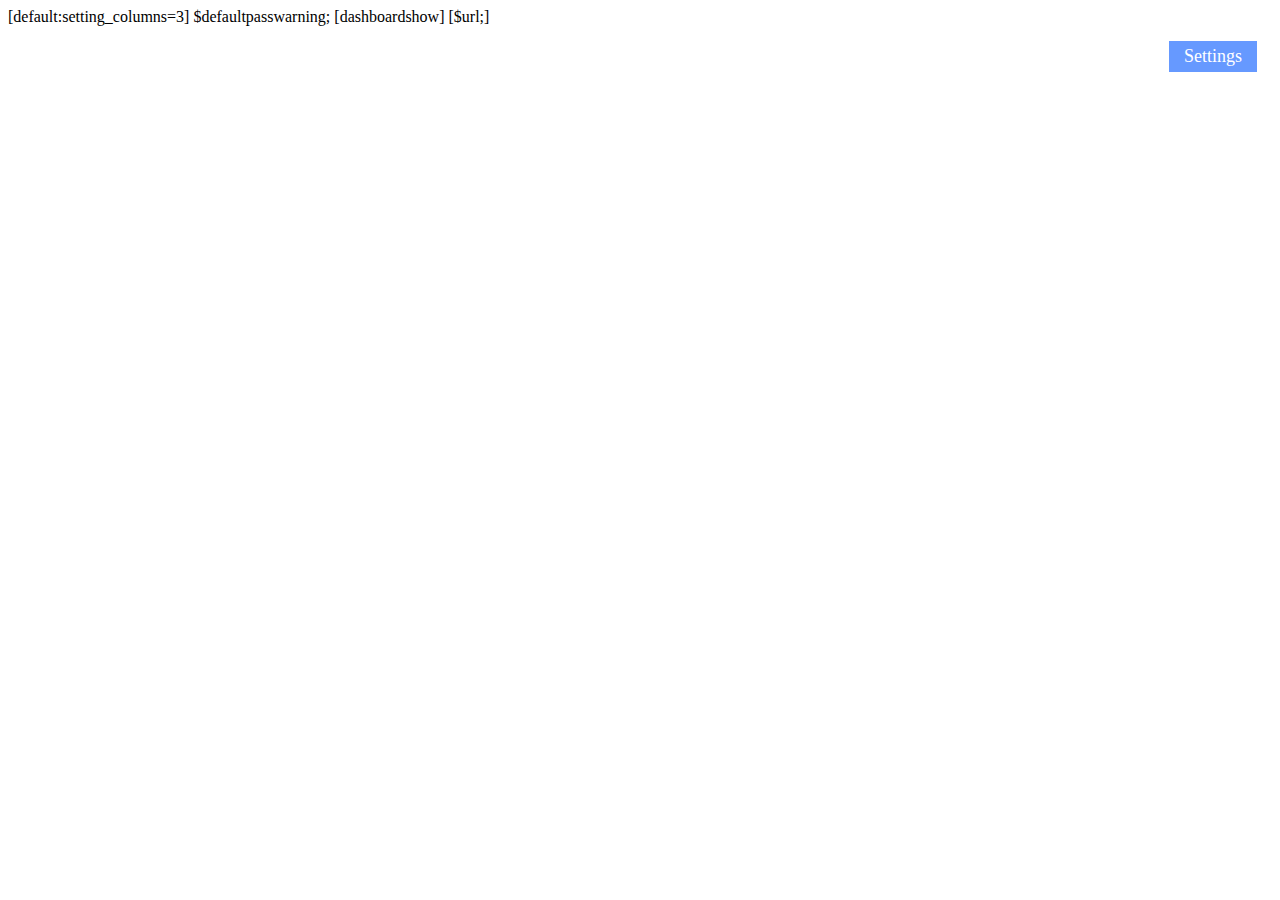
<file: Release/deviceonline/index.htm>
<!DOCTYPE html>
[default:setting_columns=3]
<html>
<head>
<link href="style.css" rel="stylesheet" type="text/css">
<script language='javascript'>
function startdash(){
 setInterval(updatedash,5000);
 updatedash();
}
function updatedash(){
 var xhttp = new XMLHttpRequest();
 xhttp.onreadystatechange = function() {
    if (this.readyState == 4 && this.status == 200) {
	if(document.getElementById('dash').innerHTML!=xhttp.responseText){
         document.getElementById("dash").innerHTML = xhttp.responseText;
	}
    }
 };
 xhttp.open("GET", "dashboard.htm?time="+(new Date()).getTime(), true);
 xhttp.send();
}
</script>
</head>
<body onload='javascript:startdash();'>
$defaultpasswarning;
<div id='dash' style='column-count: $setting_columns;;column-rule: 1px solid lightblue;display: inline-flex;'>Loading...</div>
[$url;]<br/>
<div><a class='button' style='float:right;' href='settings.htm'>Settings</a></div>
</body>
</html>
</file>
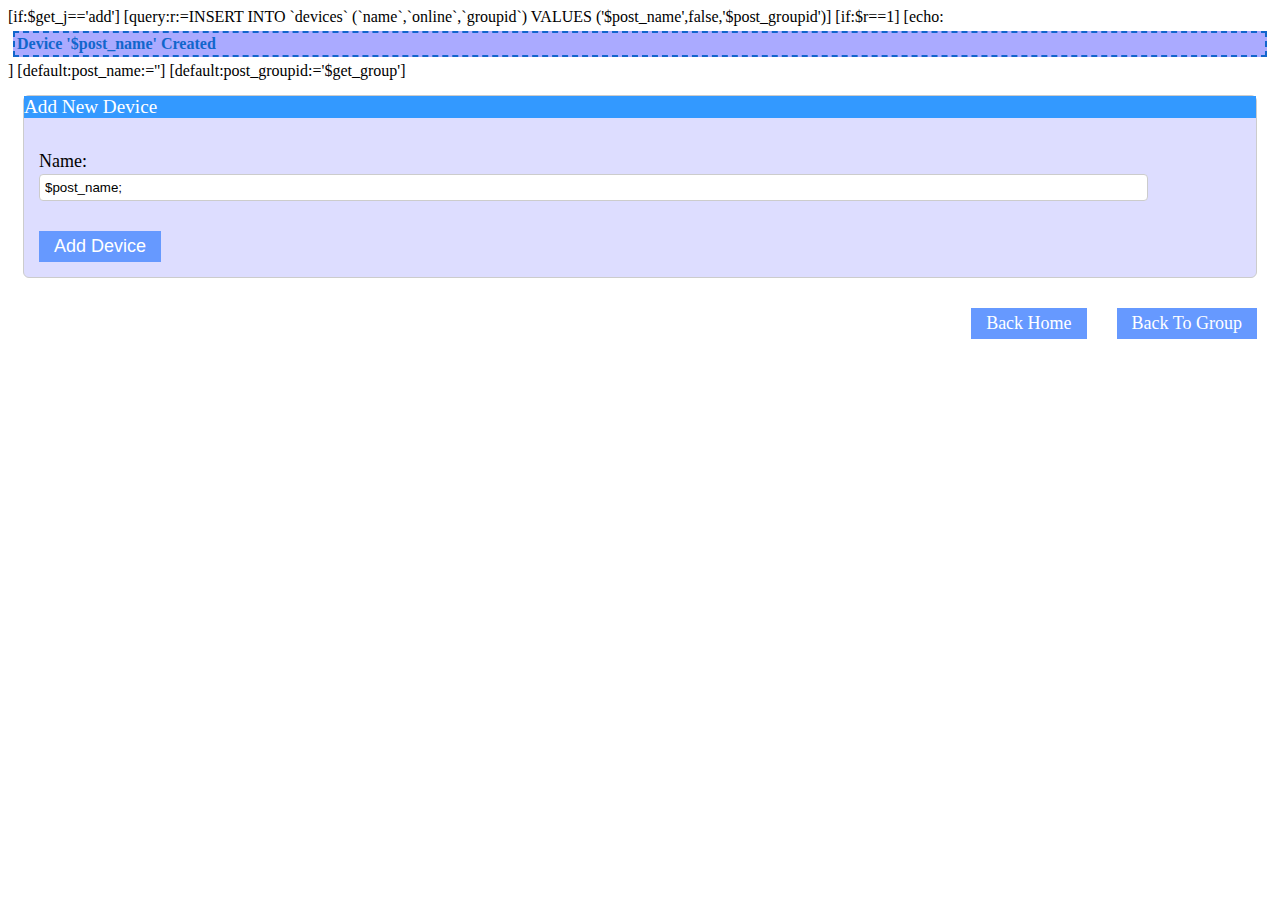
<file: Release/deviceonline/deviceadd.htm>
[if:$get_j=='add']
[query:r:=INSERT INTO `devices` (`name`,`online`,`groupid`) VALUES ('$post_name',false,'$post_groupid')]
[if:$r==1]
[echo:<div class='notice'>Device '$post_name' Created</div>]
[default:post_name:='']
[default:post_groupid:='$get_group']
<html>
<head>
<link href="style.css" rel="stylesheet" type="text/css">
</head>
<body>
<form method='post' action='?j=add&group=$get_group;'>
<h1>Add New Device</h1><br/>
<label>Name:</label><br/><input type='text' name='name' value='$post_name;' /><br/>
<input type='hidden' name='groupid' value='$post_groupid;' />
<input type='submit' value='Add Device' />
</form>
<a class='button' style='float:right;' href='groupupdate.htm?id=$post_groupid;'>Back To Group</a>
<a class='button' style='float:right;' href='index.htm'>Back Home</a>
</body>
</html>
</file>
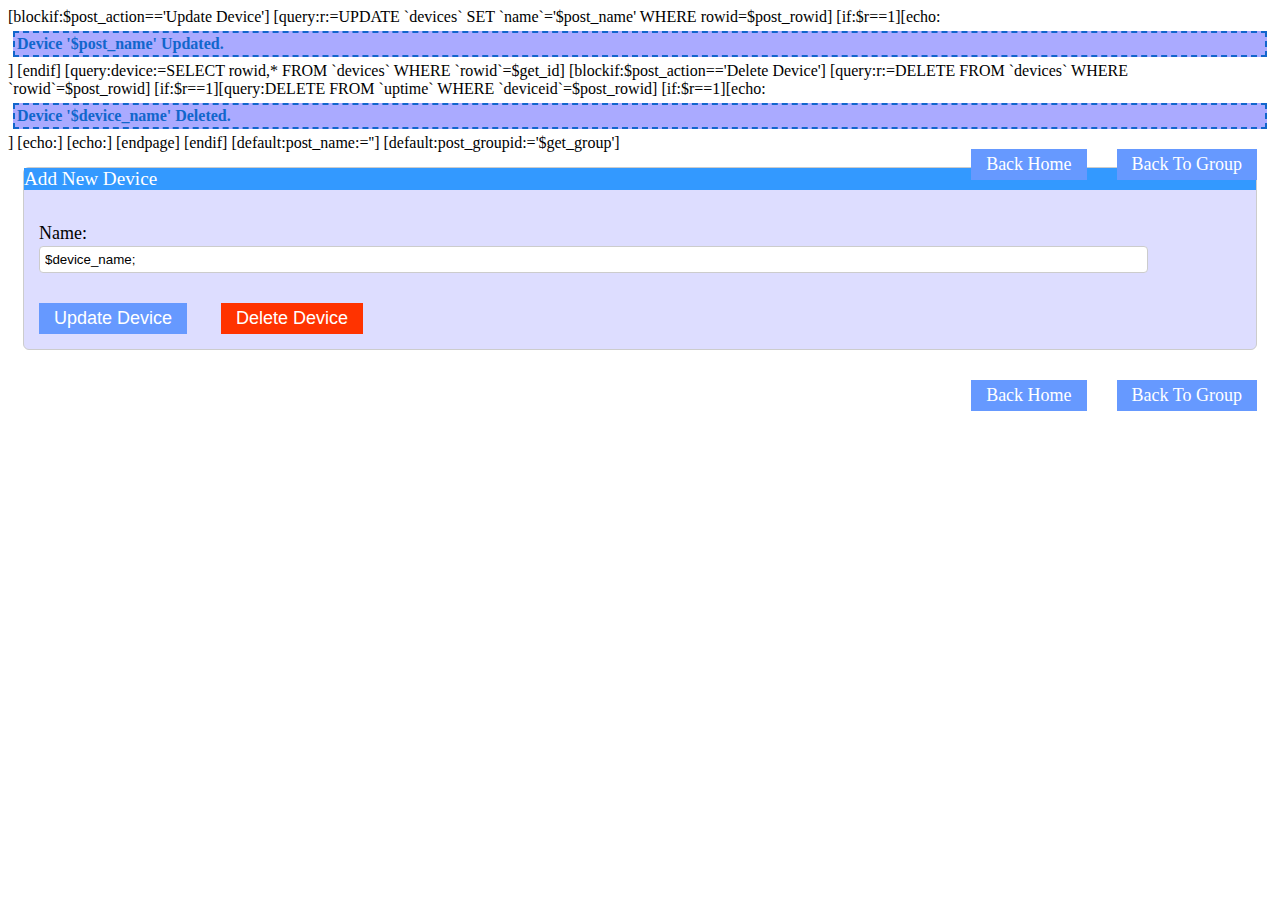
<file: Release/deviceonline/deviceupdate.htm>
<html>
<head>
<link href="style.css" rel="stylesheet" type="text/css">
</head>
<body>
[blockif:$post_action=='Update Device']
[query:r:=UPDATE `devices` SET `name`='$post_name' WHERE rowid=$post_rowid]
[if:$r==1][echo:<div class='notice'>Device '$post_name' Updated.</div>]
[endif]

[query:device:=SELECT rowid,* FROM `devices` WHERE `rowid`=$get_id]

[blockif:$post_action=='Delete Device']
[query:r:=DELETE FROM `devices` WHERE `rowid`=$post_rowid]
[if:$r==1][query:DELETE FROM `uptime` WHERE `deviceid`=$post_rowid]
[if:$r==1][echo:<div class='notice'>Device '$device_name' Deleted.</div>]
[echo:<a class='button' style='float:right;' href='groupupdate.htm?id=$device_groupid'>Back To Group</a>]
[echo:<a class='button' style='float:right;' href='index.htm'>Back Home</a></body></html>]
[endpage]
[endif]



[default:post_name:='']
[default:post_groupid:='$get_group']
<form method='post' action='?j=update&id=$get_id;'>
<h1>Add New Device</h1><br/>
<label>Name:</label><br/><input type='text' name='name' value='$device_name;' /><br/>
<input type='hidden' name='rowid' value='$get_id;' />
<input type='submit' name='action' value='Update Device' />
<input type='submit' class='delete' name='action' value='Delete Device' />
</form>
<a class='button' style='float:right;' href='groupupdate.htm?id=$device_groupid;'>Back To Group</a>
<a class='button' style='float:right;' href='index.htm'>Back Home</a>
</body>
</html>
</file>
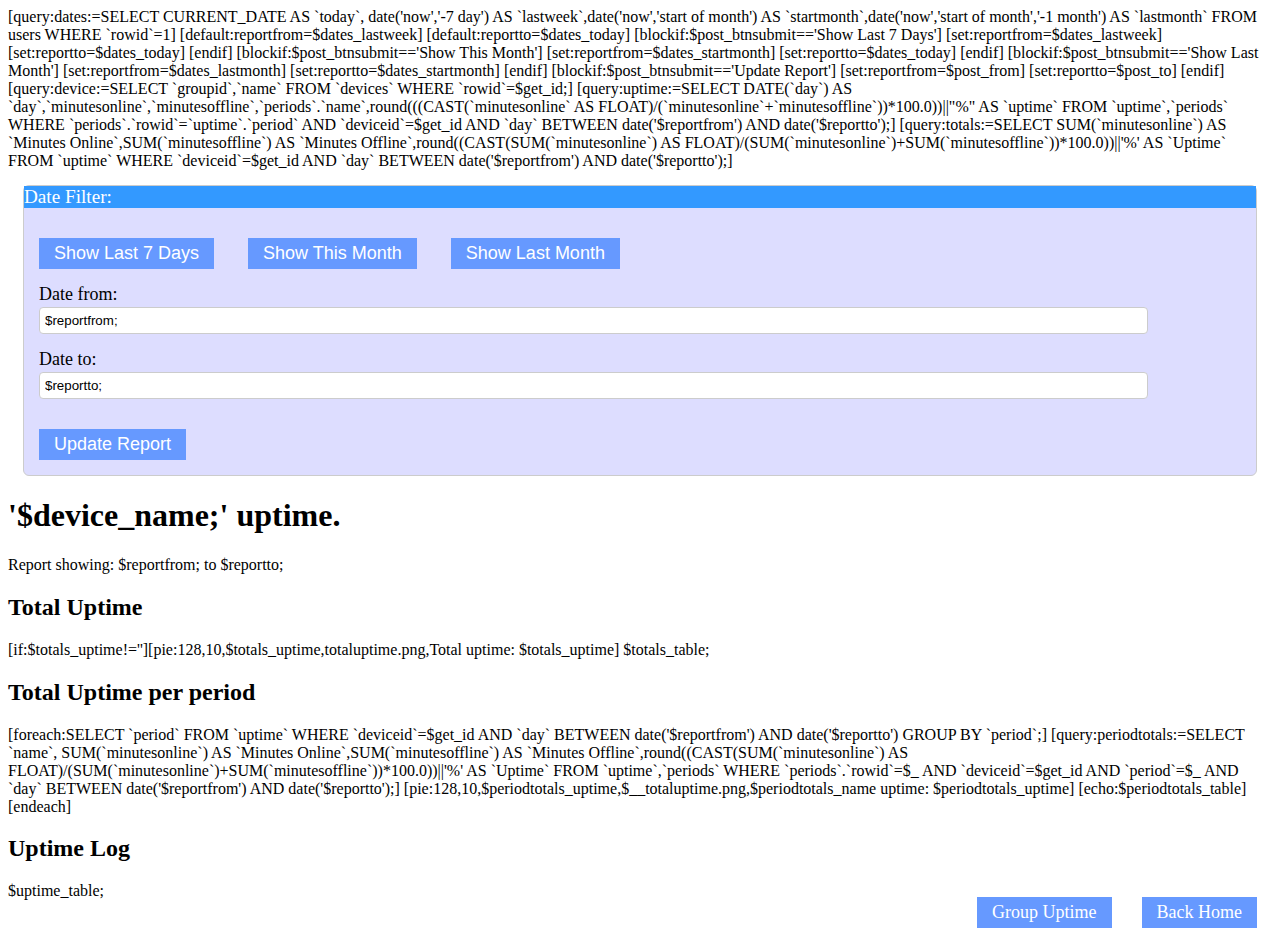
<file: Release/deviceonline/deviceuptime.htm>
<html>
<head>
[query:dates:=SELECT CURRENT_DATE AS `today`, date('now','-7 day') AS `lastweek`,date('now','start of month') AS `startmonth`,date('now','start of month','-1 month') AS `lastmonth` FROM users WHERE `rowid`=1]

[default:reportfrom=$dates_lastweek]
[default:reportto=$dates_today]
[blockif:$post_btnsubmit=='Show Last 7 Days']
 [set:reportfrom=$dates_lastweek]
 [set:reportto=$dates_today]
[endif]
[blockif:$post_btnsubmit=='Show This Month']
 [set:reportfrom=$dates_startmonth]
 [set:reportto=$dates_today]
[endif]
[blockif:$post_btnsubmit=='Show Last Month']
 [set:reportfrom=$dates_lastmonth]
 [set:reportto=$dates_startmonth]
[endif]
[blockif:$post_btnsubmit=='Update Report']
 [set:reportfrom=$post_from]
 [set:reportto=$post_to]
[endif]

[query:device:=SELECT `groupid`,`name` FROM `devices` WHERE `rowid`=$get_id;]
<link href="style.css" rel="stylesheet" type="text/css">

[query:uptime:=SELECT DATE(`day`) AS `day`,`minutesonline`,`minutesoffline`,`periods`.`name`,round(((CAST(`minutesonline` AS FLOAT)/(`minutesonline`+`minutesoffline`))*100.0))||"%" AS `uptime` FROM `uptime`,`periods` WHERE `periods`.`rowid`=`uptime`.`period` AND `deviceid`=$get_id AND `day` BETWEEN date('$reportfrom') AND date('$reportto');]

[query:totals:=SELECT SUM(`minutesonline`) AS `Minutes Online`,SUM(`minutesoffline`) AS `Minutes Offline`,round((CAST(SUM(`minutesonline`) AS FLOAT)/(SUM(`minutesonline`)+SUM(`minutesoffline`))*100.0))||'%' AS `Uptime` FROM `uptime` WHERE `deviceid`=$get_id AND `day` BETWEEN date('$reportfrom') AND date('$reportto');]

</head>
<body>
<form method='post'>
<h1>Date Filter:</h1>
<input type='submit' name='btnsubmit' value='Show Last 7 Days' />
<input type='submit' name='btnsubmit' value='Show This Month' />
<input type='submit' name='btnsubmit' value='Show Last Month' /><br/>
<label>Date from:</label><br/><input type='text' name='from' value='$reportfrom;' /><br/>
<label>Date to:</label><br/><input type='text' name='to' value='$reportto;' /><br/>
<input type='submit' name='btnsubmit' value='Update Report' />
</form>
<h1>'$device_name;' uptime.</h1>
Report showing: $reportfrom; to $reportto;<br/>

<h2>Total Uptime</h2>
[if:$totals_uptime!=''][pie:128,10,$totals_uptime,totaluptime.png,Total uptime: $totals_uptime]
$totals_table;
<h2>Total Uptime per period</h2>

[foreach:SELECT `period` FROM `uptime` WHERE `deviceid`=$get_id AND `day` BETWEEN date('$reportfrom') AND date('$reportto') GROUP BY `period`;]
[query:periodtotals:=SELECT `name`, SUM(`minutesonline`) AS `Minutes Online`,SUM(`minutesoffline`) AS `Minutes Offline`,round((CAST(SUM(`minutesonline`) AS FLOAT)/(SUM(`minutesonline`)+SUM(`minutesoffline`))*100.0))||'%' AS `Uptime` FROM `uptime`,`periods` WHERE `periods`.`rowid`=$_ AND `deviceid`=$get_id AND `period`=$_ AND `day` BETWEEN date('$reportfrom') AND date('$reportto');]
[pie:128,10,$periodtotals_uptime,$__totaluptime.png,$periodtotals_name uptime: $periodtotals_uptime]
[echo:$periodtotals_table]
[endeach]

<h2>Uptime Log</h2>
$uptime_table;
<a class='button' style='float:right;' href='index.htm'>Back Home</a>
<a class='button' style='float:right;' href='groupuptime.htm?id=$device_groupid;'>Group Uptime</a>
</body>
</html>
</file>
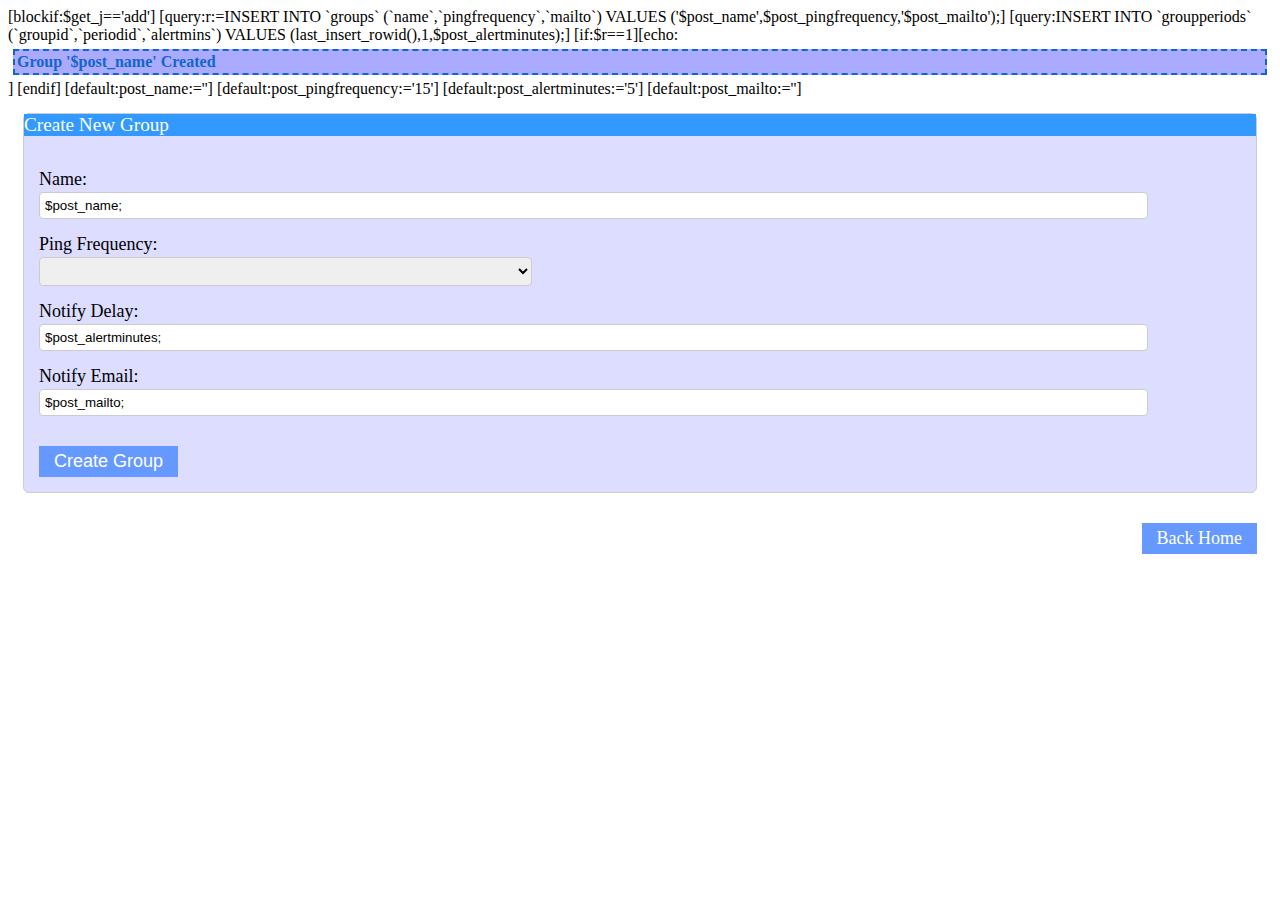
<file: Release/deviceonline/groupcreate.htm>
[blockif:$get_j=='add']
 [query:r:=INSERT INTO `groups` (`name`,`pingfrequency`,`mailto`) VALUES ('$post_name',$post_pingfrequency,'$post_mailto');]
 [query:INSERT INTO `groupperiods` (`groupid`,`periodid`,`alertmins`) VALUES (last_insert_rowid(),1,$post_alertminutes);]
 [if:$r==1][echo:<div class='notice'>Group '$post_name' Created</div>]
[endif]
[default:post_name:='']
[default:post_pingfrequency:='15']
[default:post_alertminutes:='5']
[default:post_mailto:='']
<html>
<head>
<link href="style.css" rel="stylesheet" type="text/css">
</head>
<body>
<form method='post' action='?j=add'>
<h1>Create New Group</h1><br/>
<label>Name:</label><br/><input type='text' name='name' value='$post_name;' /><br/>
<label>Ping Frequency:</label><br/>
<select name="pingfrequency">
[option:$post_pingfrequency,1#1 min,5#5 mins,15#15 mins,30#30 mins,60#1 hour,720#12 hours,1440#24 hours]
</select><br/>
<label>Notify Delay:</label><br/><input type='text' name='alertminutes' value='$post_alertminutes;' /><br/>
<label>Notify Email:</label><br/><input type='text' name='mailto' value='$post_mailto;' /><br/>
<input type='submit' value='Create Group' />
</form>
<a class='button' style='float:right;' href='index.htm'>Back Home</a>
</body>
</html>
</file>
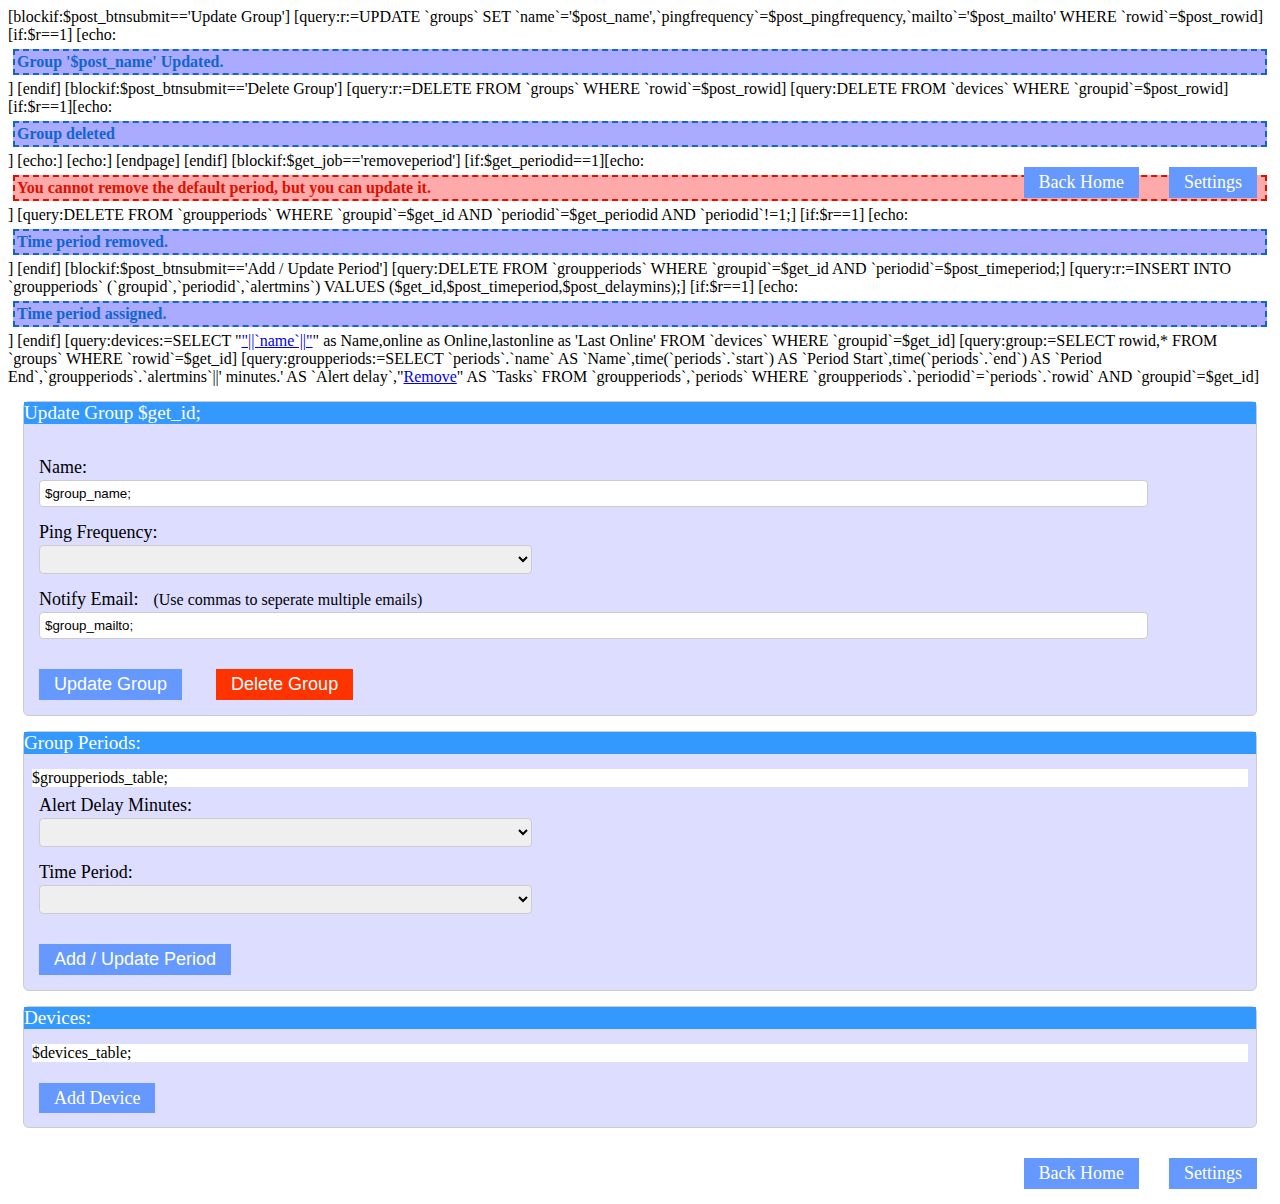
<file: Release/deviceonline/groupupdate.htm>
<html>
<head>
<link href="style.css" rel="stylesheet" type="text/css">
</head>
<body>

[blockif:$post_btnsubmit=='Update Group']
 [query:r:=UPDATE `groups` SET `name`='$post_name',`pingfrequency`=$post_pingfrequency,`mailto`='$post_mailto' WHERE `rowid`=$post_rowid]
 [if:$r==1]
 [echo:<div class='notice'>Group '$post_name' Updated.</div>]
[endif]
[blockif:$post_btnsubmit=='Delete Group']
 [query:r:=DELETE FROM `groups` WHERE `rowid`=$post_rowid]
 [query:DELETE FROM `devices` WHERE `groupid`=$post_rowid]
 [if:$r==1][echo:<div class='notice'>Group deleted</div>]
 [echo:<a class='button' style='float:right;' href='settings.htm'>Settings</a>]
 [echo:<a class='button' style='float:right;' href='index.htm'>Back Home</a></body></html>]
 [endpage]
[endif]
[blockif:$get_job=='removeperiod']
 [if:$get_periodid==1][echo:<div class='error'>You cannot remove the default period, but you can update it.</div>]
 [query:DELETE FROM `groupperiods` WHERE `groupid`=$get_id AND `periodid`=$get_periodid AND `periodid`!=1;]
 [if:$r==1]
 [echo:<div class='notice'>Time period removed.</div>]
[endif]
[blockif:$post_btnsubmit=='Add / Update Period']
 [query:DELETE FROM `groupperiods` WHERE `groupid`=$get_id AND `periodid`=$post_timeperiod;]
 [query:r:=INSERT INTO `groupperiods` (`groupid`,`periodid`,`alertmins`) VALUES ($get_id,$post_timeperiod,$post_delaymins);]
 [if:$r==1]
 [echo:<div class='notice'>Time period assigned.</div>]
[endif]

[query:devices:=SELECT "<a href='deviceupdate.htm?id="||`rowid`||"'>"||`name`||"</a>" as Name,online as Online,lastonline as 'Last Online' FROM `devices` WHERE `groupid`=$get_id]
[query:group:=SELECT rowid,* FROM `groups` WHERE `rowid`=$get_id]
[query:groupperiods:=SELECT `periods`.`name` AS `Name`,time(`periods`.`start`) AS `Period Start`,time(`periods`.`end`) AS `Period End`,`groupperiods`.`alertmins`||' minutes.' AS `Alert delay`,"<a href='?id=$get_id&job=removeperiod&periodid="||`groupperiods`.`periodid`||"'>Remove</a>" AS `Tasks` FROM `groupperiods`,`periods` WHERE `groupperiods`.`periodid`=`periods`.`rowid` AND `groupid`=$get_id]

<form method='post' action='?id=$get_id;'>
<input type='hidden' value='$group_rowid;' name='rowid' />
<h1>Update Group $get_id;</h1><br/>
<label>Name:</label><br/><input type='text' name='name' value='$group_name;' /><br/>
<label>Ping Frequency:</label><br/>
<select name="pingfrequency">
[option:$group_pingfrequency,1#1 min,5#5 mins,15#15 mins,30#30 mins,60#1 hour,720#12 hours,1440#24 hours]
</select><br/>
<label>Notify Email:</label>(Use commas to seperate multiple emails)<br/><input type='text' name='mailto' value='$group_mailto;' /><br/>
<input type='submit' name='btnsubmit' value='Update Group' />
<input type='submit' name='btnsubmit' class='delete' value='Delete Group' />
</form>
<form method='post' action='?id=$get_id;'>
<h1>Group Periods:</h1>
<div style='margin:8px;background-color:#FFFFFF;'>$groupperiods_table;</div>
<label>Alert Delay Minutes:</label><br/>
<select name='delaymins'>
 [option:30,1#1 minutes,5#5 minutes,10#10 minutes,15#15 minutes,30#30 minutes,45#45 minutes,60#1 hour,90#1hour 30minutes,120#2 hours]
</select><br/>
<label>Time Period:</label><br/>
<select name='timeperiod'>
 [option:2,query:SELECT `rowid`||'' AS `value`, `name` FROM `periods`]
</select><br/>
<input type='submit' name='btnsubmit' value='Add / Update Period' />
</form>
<form>
<h1>Devices:</h1>
<div style='margin:8px;background-color:#FFFFFF;'>$devices_table;</div>
<br/><a class='button' href='deviceadd.htm?group=$get_id;'>Add Device</a><br/><br/>
</form>
<div><a class='button' style='float:right;' href='settings.htm'>Settings</a></div>
<div><a class='button' style='float:right;' href='index.htm'>Back Home</a></div>
</body>
</html>
</file>
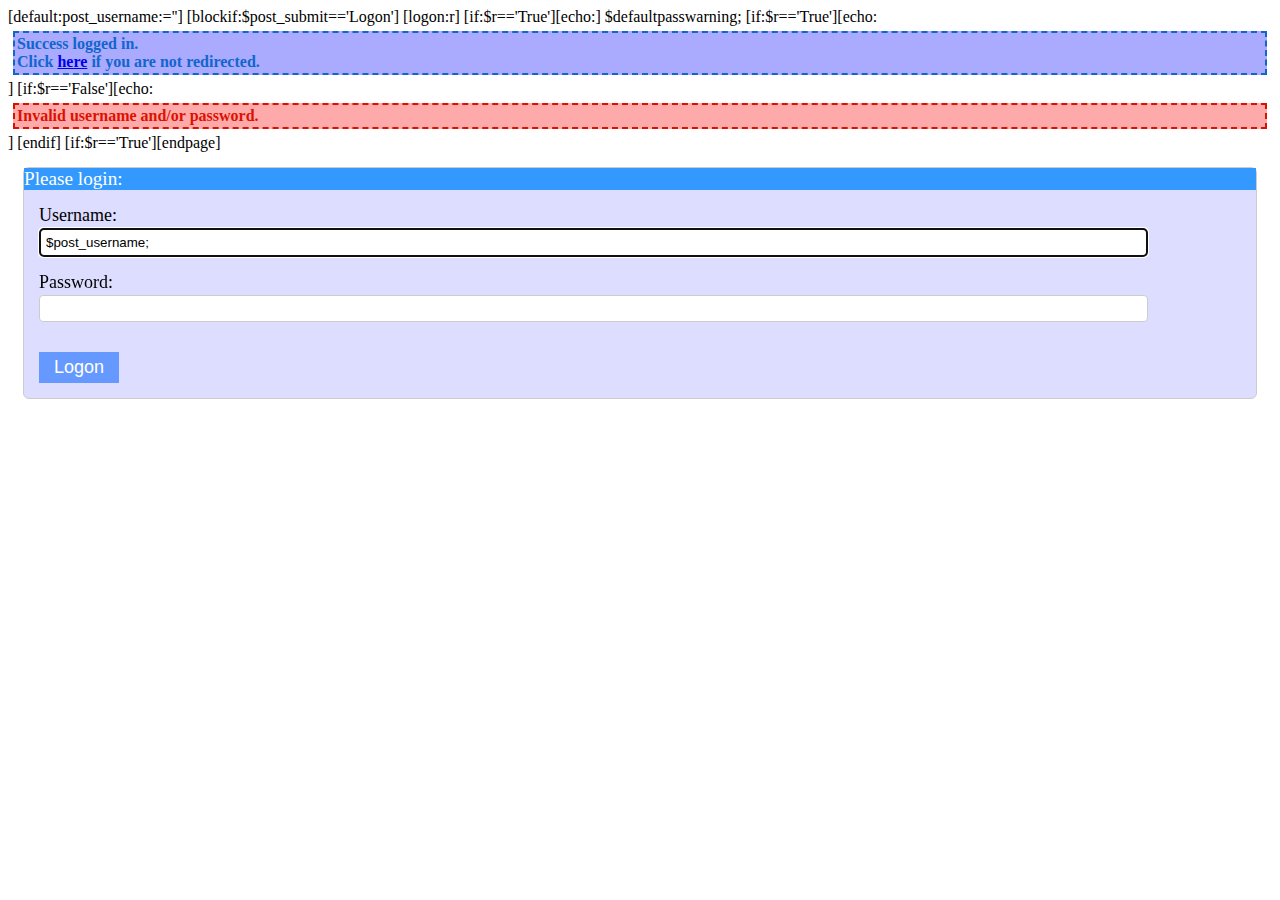
<file: Release/deviceonline/logon.htm>
[default:post_username:='']
<html>
<head>
[blockif:$post_submit=='Logon']
[logon:r]
[if:$r=='True'][echo:<meta http-equiv="refresh" content="3;url=index.htm">]
<link href="style.css" rel="stylesheet" type="text/css">
</head>
<body>
$defaultpasswarning;
[if:$r=='True'][echo:<div class='notice'>Success logged in.<br/>Click <a href='index.htm'>here</a> if you are not redirected.</div>]
[if:$r=='False'][echo:<div class='error'>Invalid username and/or password.</div>]
[endif]
[if:$r=='True'][endpage]
<form action='?j=login' method='post' >
<h1>Please login:</h1>
<label>Username:</label><br/><input type='text' name='username' value='$post_username;' autofocus /><br/>
<label>Password:</label><br/><input type='password' name='password' /><br/>
<input type='submit' name='submit' value='Logon' /><br/>
</form>
</body>
</html>
</file>
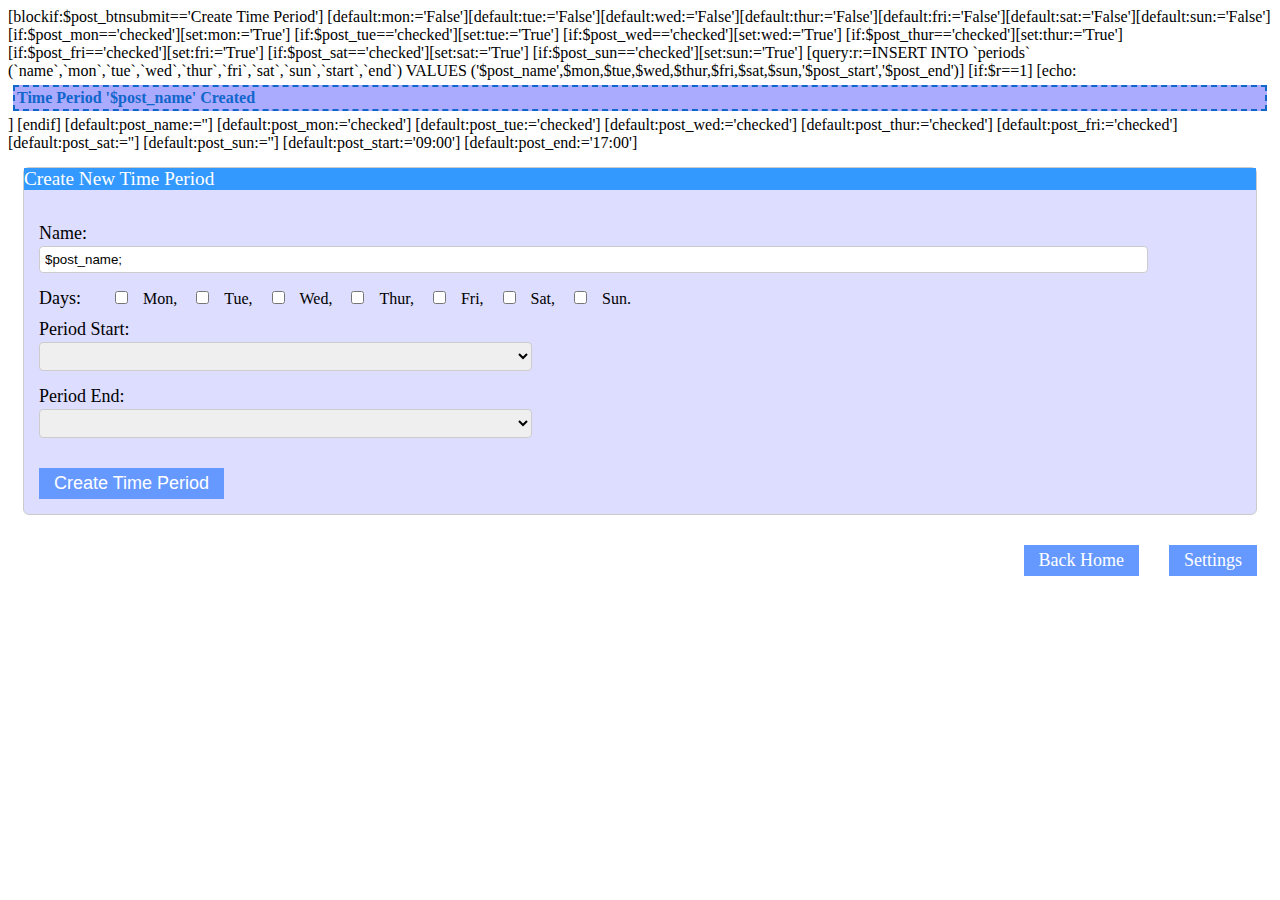
<file: Release/deviceonline/periodcreate.htm>
[blockif:$post_btnsubmit=='Create Time Period']
 [default:mon:='False'][default:tue:='False'][default:wed:='False'][default:thur:='False'][default:fri:='False'][default:sat:='False'][default:sun:='False']
 [if:$post_mon=='checked'][set:mon:='True']
 [if:$post_tue=='checked'][set:tue:='True']
 [if:$post_wed=='checked'][set:wed:='True']
 [if:$post_thur=='checked'][set:thur:='True']
 [if:$post_fri=='checked'][set:fri:='True']
 [if:$post_sat=='checked'][set:sat:='True']
 [if:$post_sun=='checked'][set:sun:='True']
 [query:r:=INSERT INTO `periods` (`name`,`mon`,`tue`,`wed`,`thur`,`fri`,`sat`,`sun`,`start`,`end`) VALUES ('$post_name',$mon,$tue,$wed,$thur,$fri,$sat,$sun,'$post_start','$post_end')]
 [if:$r==1]
 [echo:<div class='notice'>Time Period '$post_name' Created</div>]
[endif]
[default:post_name:='']
[default:post_mon:='checked']
[default:post_tue:='checked']
[default:post_wed:='checked']
[default:post_thur:='checked']
[default:post_fri:='checked']
[default:post_sat:='']
[default:post_sun:='']
[default:post_start:='09:00']
[default:post_end:='17:00']
<html>
<head>
<link href="style.css" rel="stylesheet" type="text/css">
</head>
<body>
<form method='post'>
<h1>Create New Time Period</h1><br/>
<label>Name:</label><br/><input type='text' name='name' value='$post_name;' /><br/>
<label>Days:</label>
<input type='checkbox' name='mon' value='checked' $post_mon; />Mon,
<input type='checkbox' name='tue' value='checked' $post_tue; />Tue,
<input type='checkbox' name='wed' value='checked' $post_wed; />Wed,
<input type='checkbox' name='thur' value='checked' $post_thur; />Thur,
<input type='checkbox' name='fri' value='checked' $post_fri; />Fri,
<input type='checkbox' name='sat' value='checked' $post_sat; />Sat,
<input type='checkbox' name='sun' value='checked' $post_sun; />Sun.
<br/>
<label>Period Start:</label><br/>
<select name="start">
[option:$post_start,01:00,02:00,03:00,04:00,05:00,06:00,07:00,08:00,09:00,10:00,11:00,12:00,13:00,14:00,15:00,16:00,17:00,18:00,19:00,20:00,21:00,22:00,23:00,00:00]
</select><br/>
<label>Period End:</label><br/>
<select name="end">
[option:$post_end,01:00,02:00,03:00,04:00,05:00,06:00,07:00,08:00,09:00,10:00,11:00,12:00,13:00,14:00,15:00,16:00,17:00,18:00,19:00,20:00,21:00,22:00,23:00,00:00]
</select><br/>
<input type='submit' name='btnsubmit' value='Create Time Period' />
</form>
<a class='button' style='float:right;' href='settings.htm'>Settings</a>
<a class='button' style='float:right;' href='index.htm'>Back Home</a>
</body>
</html>
</file>
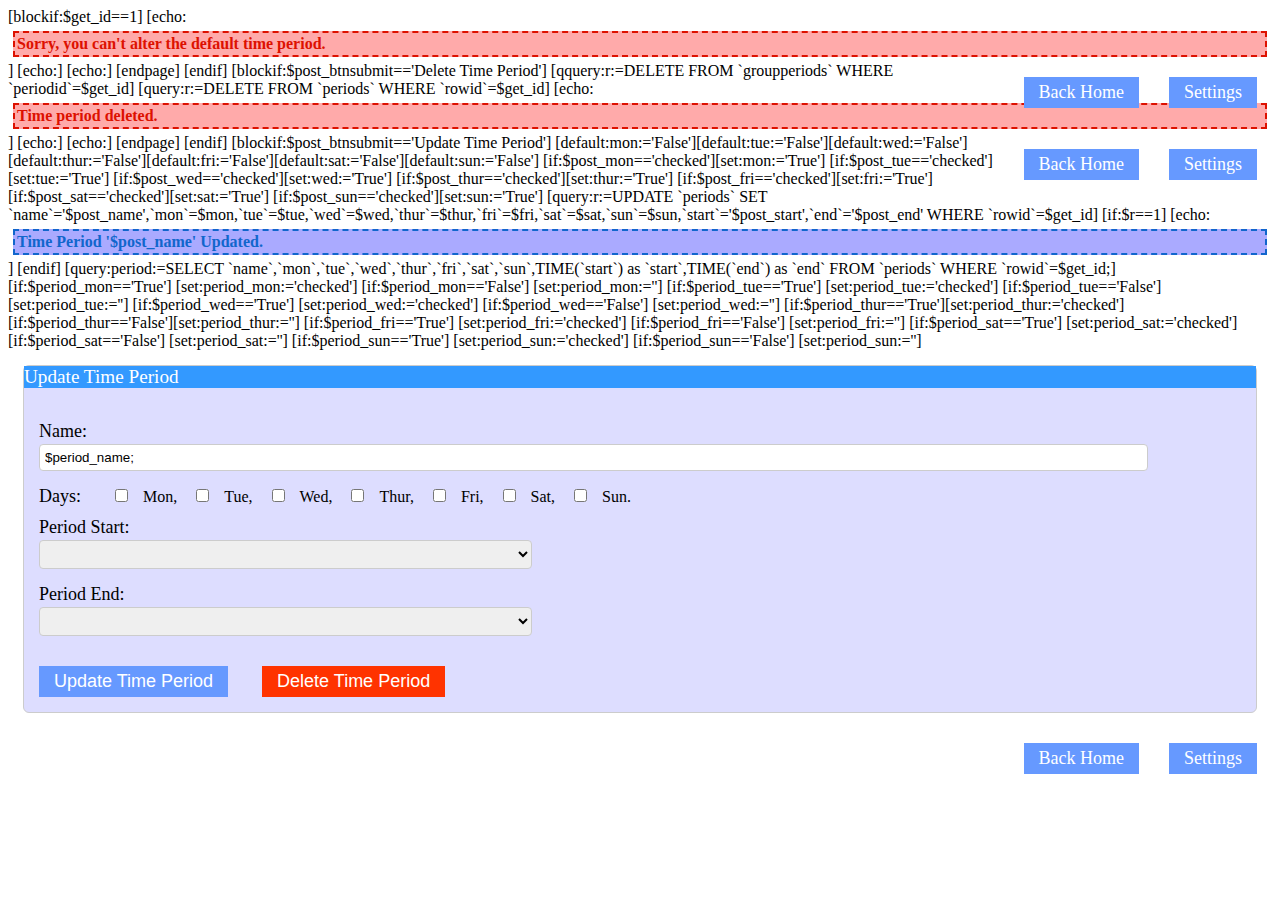
<file: Release/deviceonline/periodupdate.htm>
<html>
<head>
<link href="style.css" rel="stylesheet" type="text/css">
</head>
<body>
[blockif:$get_id==1]
 [echo:<div class='error'>Sorry, you can't alter the default time period.</div>]
 [echo:<a class='button' style='float:right;' href='settings.htm'>Settings</a>]
 [echo:<a class='button' style='float:right;' href='index.htm'>Back Home</a></body></html>]
 [endpage] 
[endif]
[blockif:$post_btnsubmit=='Delete Time Period']
 [qquery:r:=DELETE FROM `groupperiods` WHERE `periodid`=$get_id]
 [query:r:=DELETE FROM `periods` WHERE `rowid`=$get_id]
 [echo:<div class='error'>Time period deleted.</div>]
 [echo:<a class='button' style='float:right;' href='settings.htm'>Settings</a>]
 [echo:<a class='button' style='float:right;' href='index.htm'>Back Home</a></body></html>]
 [endpage] 
[endif]
[blockif:$post_btnsubmit=='Update Time Period']
 [default:mon:='False'][default:tue:='False'][default:wed:='False'][default:thur:='False'][default:fri:='False'][default:sat:='False'][default:sun:='False']
 [if:$post_mon=='checked'][set:mon:='True']
 [if:$post_tue=='checked'][set:tue:='True']
 [if:$post_wed=='checked'][set:wed:='True']
 [if:$post_thur=='checked'][set:thur:='True']
 [if:$post_fri=='checked'][set:fri:='True']
 [if:$post_sat=='checked'][set:sat:='True']
 [if:$post_sun=='checked'][set:sun:='True']
 [query:r:=UPDATE `periods` SET `name`='$post_name',`mon`=$mon,`tue`=$tue,`wed`=$wed,`thur`=$thur,`fri`=$fri,`sat`=$sat,`sun`=$sun,`start`='$post_start',`end`='$post_end' WHERE `rowid`=$get_id]
 [if:$r==1]
 [echo:<div class='notice'>Time Period '$post_name' Updated.</div>]
[endif]

[query:period:=SELECT `name`,`mon`,`tue`,`wed`,`thur`,`fri`,`sat`,`sun`,TIME(`start`) as `start`,TIME(`end`) as `end` FROM `periods` WHERE `rowid`=$get_id;]
[if:$period_mon=='True'] [set:period_mon:='checked'] [if:$period_mon=='False'] [set:period_mon:='']
[if:$period_tue=='True'] [set:period_tue:='checked'] [if:$period_tue=='False'] [set:period_tue:='']
[if:$period_wed=='True'] [set:period_wed:='checked'] [if:$period_wed=='False'] [set:period_wed:='']
[if:$period_thur=='True'][set:period_thur:='checked'][if:$period_thur=='False'][set:period_thur:='']
[if:$period_fri=='True'] [set:period_fri:='checked'] [if:$period_fri=='False'] [set:period_fri:='']
[if:$period_sat=='True'] [set:period_sat:='checked'] [if:$period_sat=='False'] [set:period_sat:='']
[if:$period_sun=='True'] [set:period_sun:='checked'] [if:$period_sun=='False'] [set:period_sun:='']
<form method='post' action='?id=$get_id;'>
<h1>Update Time Period</h1><br/>
<label>Name:</label><br/><input type='text' name='name' value='$period_name;' /><br/>
<label>Days:</label>
<input type='checkbox' name='mon' value='checked' $period_mon; />Mon,
<input type='checkbox' name='tue' value='checked' $period_tue; />Tue,
<input type='checkbox' name='wed' value='checked' $period_wed; />Wed,
<input type='checkbox' name='thur' value='checked' $period_thur; />Thur,
<input type='checkbox' name='fri' value='checked' $period_fri; />Fri,
<input type='checkbox' name='sat' value='checked' $period_sat; />Sat,
<input type='checkbox' name='sun' value='checked' $period_sun; />Sun.
<br/>
<label>Period Start:</label><br/>
<select name="start">
[option:$period_start,01:00:00#01:00,02:00:00#02:00,03:00:00#03:00,04:00:00#04:00,05:00:00#05:00,06:00:00#06:00,07:00:00#07:00,08:00:00#08:00,09:00:00#09:00,10:00:00#10:00,11:00:00#11:00,12:00:00#12:00,13:00:00#13:00,14:00:00#14:00,15:00:00#15:00,16:00:00#16:00,17:00:00#17:00,18:00:00#18:00,19:00:00#19:00,20:00:00#20:00,21:00:00#21:00,22:00:00#22:00,23:00:00#23:00,00:00:00#00:00]
</select><br/>
<label>Period End:</label><br/>
<select name="end">
[option:$period_end,01:00:00#01:00,02:00:00#02:00,03:00:00#03:00,04:00:00#04:00,05:00:00#05:00,06:00:00#06:00,07:00:00#07:00,08:00:00#08:00,09:00:00#09:00,10:00:00#10:00,11:00:00#11:00,12:00:00#12:00,13:00:00#13:00,14:00:00#14:00,15:00:00#15:00,16:00:00#16:00,17:00:00#17:00,18:00:00#18:00,19:00:00#19:00,20:00:00#20:00,21:00:00#21:00,22:00:00#22:00,23:00:00#23:00,00:00:00#00:00]
</select><br/>
<input type='submit' name='btnsubmit' value='Update Time Period' />
<input type='submit' name='btnsubmit' class='delete' value='Delete Time Period' />
</form>
<a class='button' style='float:right;' href='settings.htm'>Settings</a>
<a class='button' style='float:right;' href='index.htm'>Back Home</a>
</body>
</html>
</file>
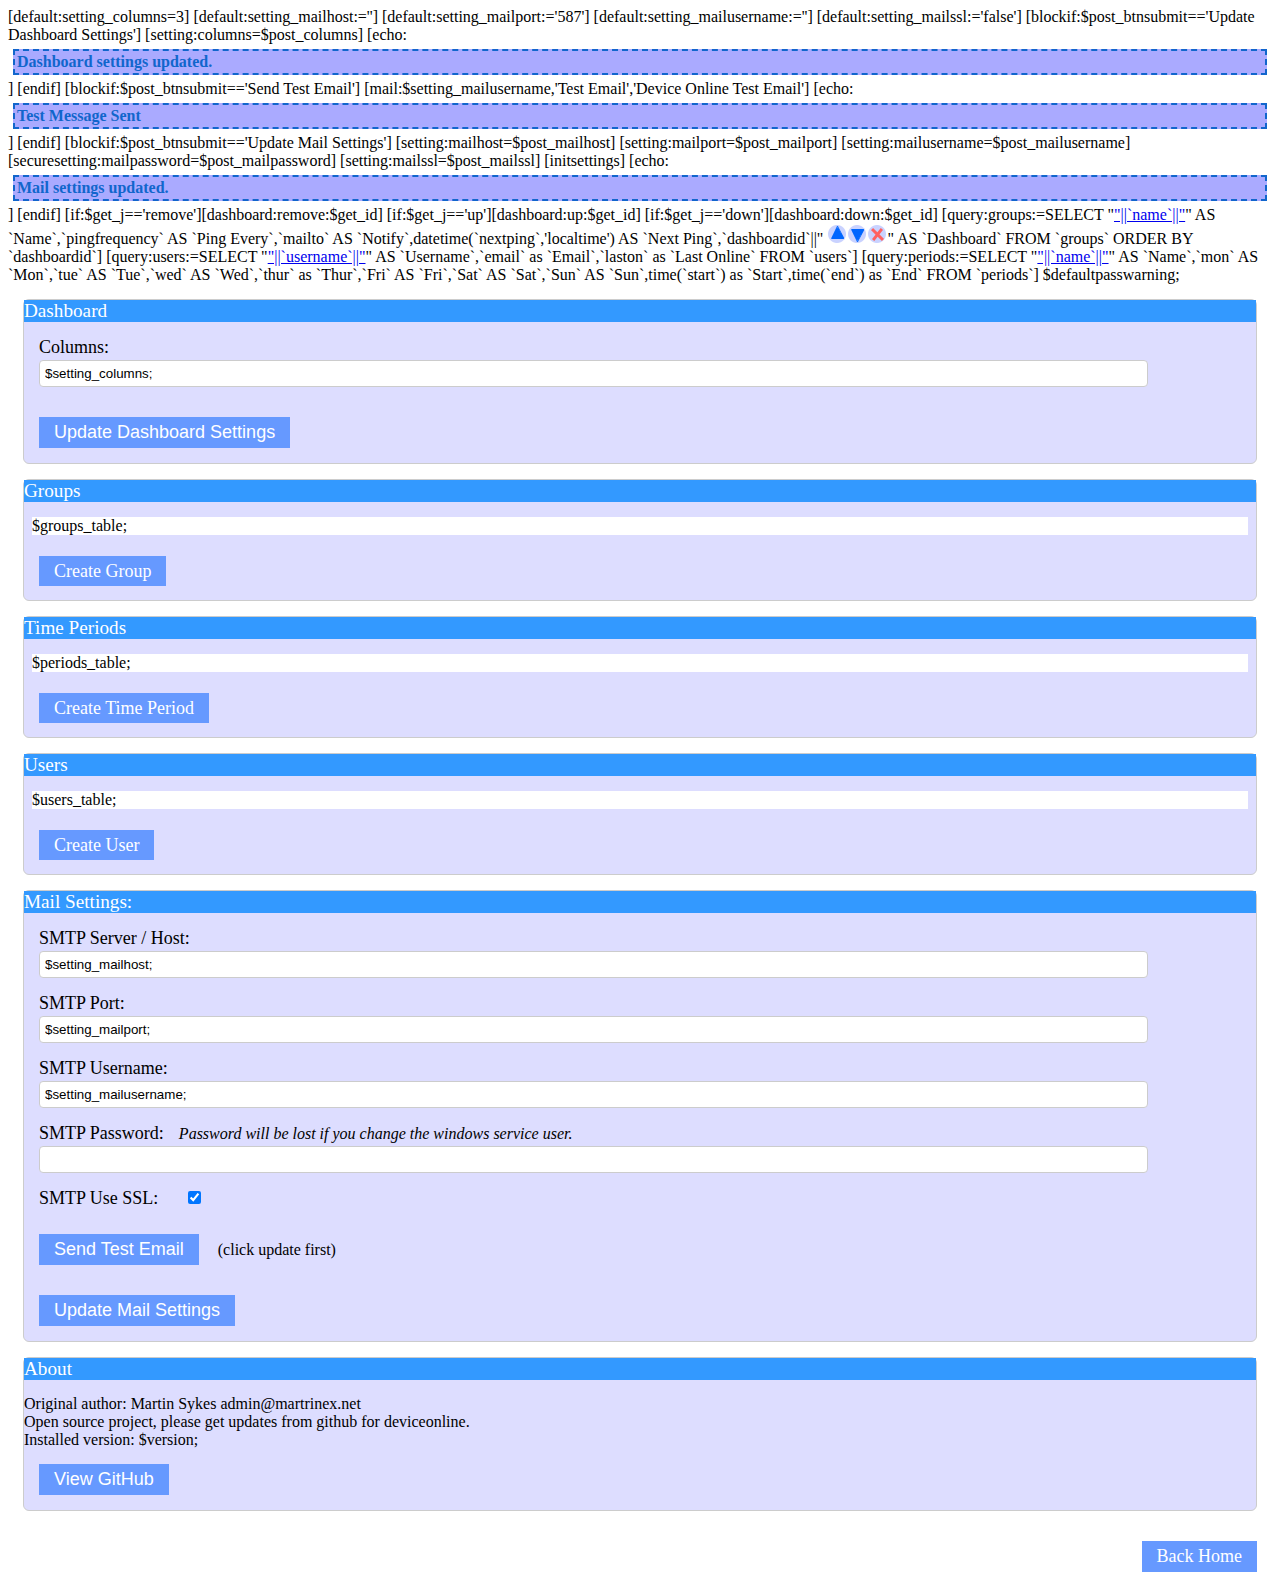
<file: Release/deviceonline/settings.htm>
[default:setting_columns=3]
[default:setting_mailhost:='']
[default:setting_mailport:='587']
[default:setting_mailusername:='']
[default:setting_mailssl:='false']
[blockif:$post_btnsubmit=='Update Dashboard Settings']
 [setting:columns=$post_columns]
 [echo:<div class='notice'>Dashboard settings updated.</div>]
[endif]
[blockif:$post_btnsubmit=='Send Test Email']
 [mail:$setting_mailusername,'Test Email','Device Online Test Email']
 [echo:<div class='notice'>Test Message Sent</div>]
[endif]
[blockif:$post_btnsubmit=='Update Mail Settings']
 [setting:mailhost=$post_mailhost]
 [setting:mailport=$post_mailport]
 [setting:mailusername=$post_mailusername]
 [securesetting:mailpassword=$post_mailpassword]
 [setting:mailssl=$post_mailssl]
 [initsettings]
 [echo:<div class='notice'>Mail settings updated.</div>]
[endif]
[if:$get_j=='remove'][dashboard:remove:$get_id]
[if:$get_j=='up'][dashboard:up:$get_id]
[if:$get_j=='down'][dashboard:down:$get_id]
[query:groups:=SELECT "<a href='groupupdate.htm?id="||`rowid`||"'>"||`name`||"</a>" AS `Name`,`pingfrequency` AS `Ping Every`,`mailto` AS `Notify`,datetime(`nextping`,'localtime') AS `Next Ping`,`dashboardid`||"&nbsp;<a href='?j=up&id="||`rowid`||"'><img src='up.png' /></a><a href='?j=down&id="||`rowid`||"'><img src='down.png' /></a><a href='?j=remove&id="||`rowid`||"' /><img src='remove.png' /></a>" AS `Dashboard` FROM `groups` ORDER BY `dashboardid`]
[query:users:=SELECT "<a href='userupdate.htm?id="||`rowid`||"'>"||`username`||"</a>" AS `Username`,`email` as `Email`,`laston` as `Last Online` FROM `users`]
[query:periods:=SELECT "<a href=periodupdate.htm?id="||`rowid`||">"||`name`||"</a>" AS `Name`,`mon` AS `Mon`,`tue` AS `Tue`,`wed` AS `Wed`,`thur` as `Thur`,`Fri` AS `Fri`,`Sat` AS `Sat`,`Sun` AS `Sun`,time(`start`) as `Start`,time(`end`) as `End` FROM `periods`]
<html>
<head>
<link href="style.css" rel="stylesheet" type="text/css">
</head>
<body>
$defaultpasswarning;
<form method='post'><h1>Dashboard</h1><label>Columns:</label><input type='text' name='columns' value='$setting_columns;' /><input type='submit' name='btnsubmit' value="Update Dashboard Settings" /></form>
<form><h1>Groups</h1>
<div style='margin:8px;background-color:#FFFFFF;'>$groups_table;</div>
<br/><a class='button' href='groupcreate.htm'>Create Group</a><br/><br/>
</form>
<form method='post'><h1>Time Periods</h1>
<div style='margin:8px;background-color:#FFFFFF;'>$periods_table;</div>
<br/><a class='button' href='periodcreate.htm'>Create Time Period</a><br/><br/>
</form>
<form>
<h1>Users</h1>
<div style='margin:8px;background-color:#FFFFFF;'>$users_table;</div>
<br/><a class='button' href='usercreate.htm'>Create User</a><br/><br/>
</form>
<form method='post'>
<h1>Mail Settings:</h1>
<label>SMTP Server / Host:</label><br/><input type='text' name='mailhost' value='$setting_mailhost;' /><br/>
<label>SMTP Port:</label><br/><input type='text' name='mailport' value='$setting_mailport;' /><br/>
<label>SMTP Username:</label><br/><input type='text' name='mailusername' value='$setting_mailusername;' /><br/>
<label>SMTP Password:</label><i>Password will be lost if you change the windows service user.</i><br/><input type='password' name='mailpassword' /><br/>
<label>SMTP Use SSL:</label><input type='checkbox' name='mailssl' value='true' checked='$setting_mailssl' /><br/>
<input type='submit' name='btnsubmit' value="Send Test Email" /> (click update first)<br/>
<input type='submit' name='btnsubmit' value="Update Mail Settings" />
</form>
<form>
<h1>About</h1>
Original author: Martin Sykes admin@martrinex.net<br/>
Open source project, please get updates from github for deviceonline.<br/>
Installed version: $version;<br/>
<a href='https://github.com/martrinex/deviceonline/'><input type='button' value="View GitHub" /></a>
</form>
<div><a target='_blank' class='button' style='float:right;' href='index.htm'>Back Home</a></div>
</body>
</html>
</file>
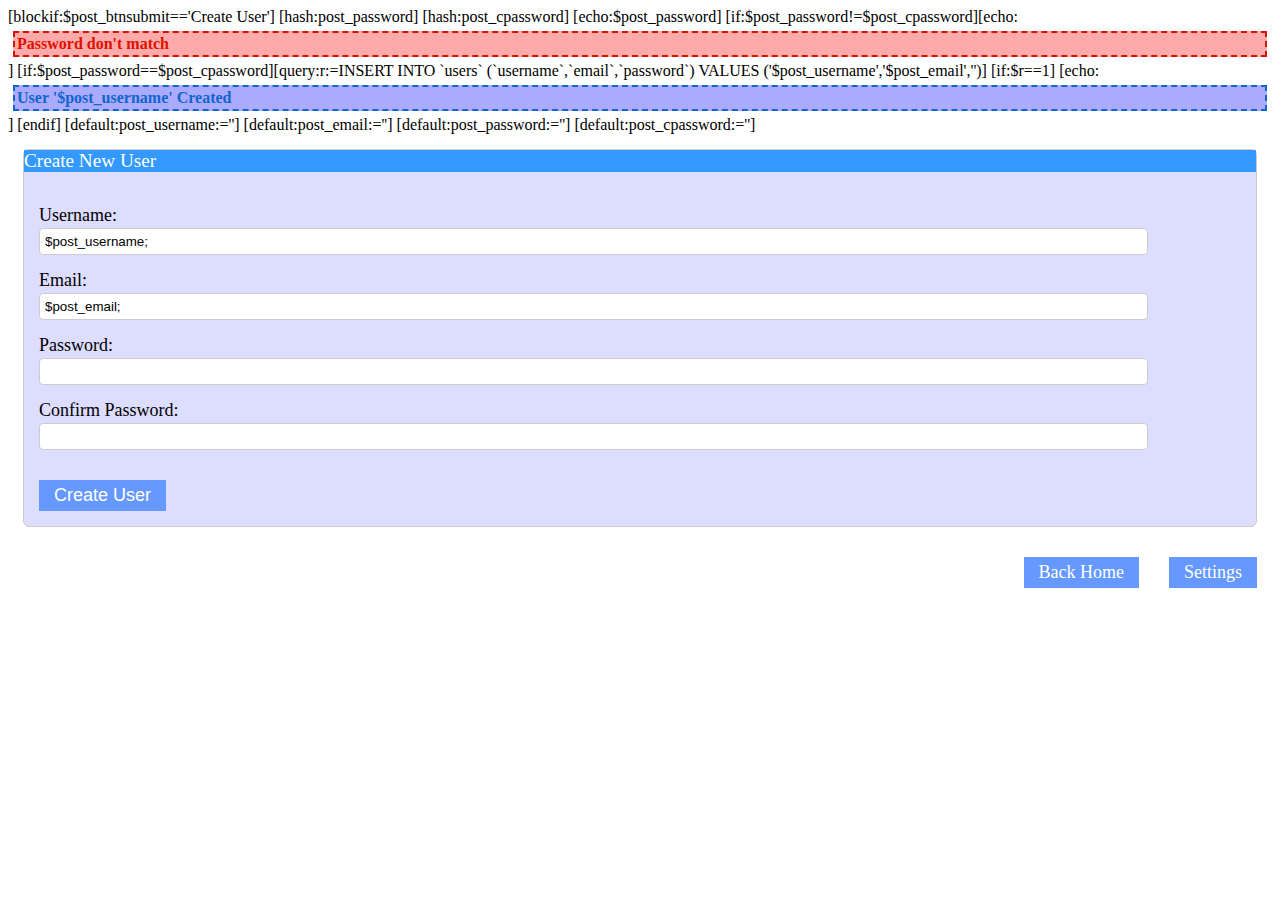
<file: Release/deviceonline/usercreate.htm>
[blockif:$post_btnsubmit=='Create User']
 [hash:post_password]
 [hash:post_cpassword]
 [echo:$post_password]
 [if:$post_password!=$post_cpassword][echo:<div class='error'>Password don't match</div>]
 [if:$post_password==$post_cpassword][query:r:=INSERT INTO `users` (`username`,`email`,`password`) VALUES ('$post_username','$post_email','')]
 [if:$r==1]
 [echo:<div class='notice'>User '$post_username' Created</div>]
[endif]

[default:post_username:='']
[default:post_email:='']
[default:post_password:='']
[default:post_cpassword:='']
<html>
<head>
<link href="style.css" rel="stylesheet" type="text/css">
</head>
<body>
<form method='post'>
<h1>Create New User</h1><br/>
<label>Username:</label><br/><input type='text' name='username' value='$post_username;' /><br/>
<label>Email:</label><br/><input type='text' name='email' value='$post_email;' /><br/>
<label>Password:</label><br/><input type='password' name='password' value='' /><br/>
<label>Confirm Password:</label><br/><input type='password' name='cpassword' value='' /><br/>
<input type='submit' name='btnsubmit' value='Create User' />
</form>
<a class='button' style='float:right;' href='settings.htm'>Settings</a>
<a class='button' style='float:right;' href='index.htm'>Back Home</a>
</body>
</html>
</file>
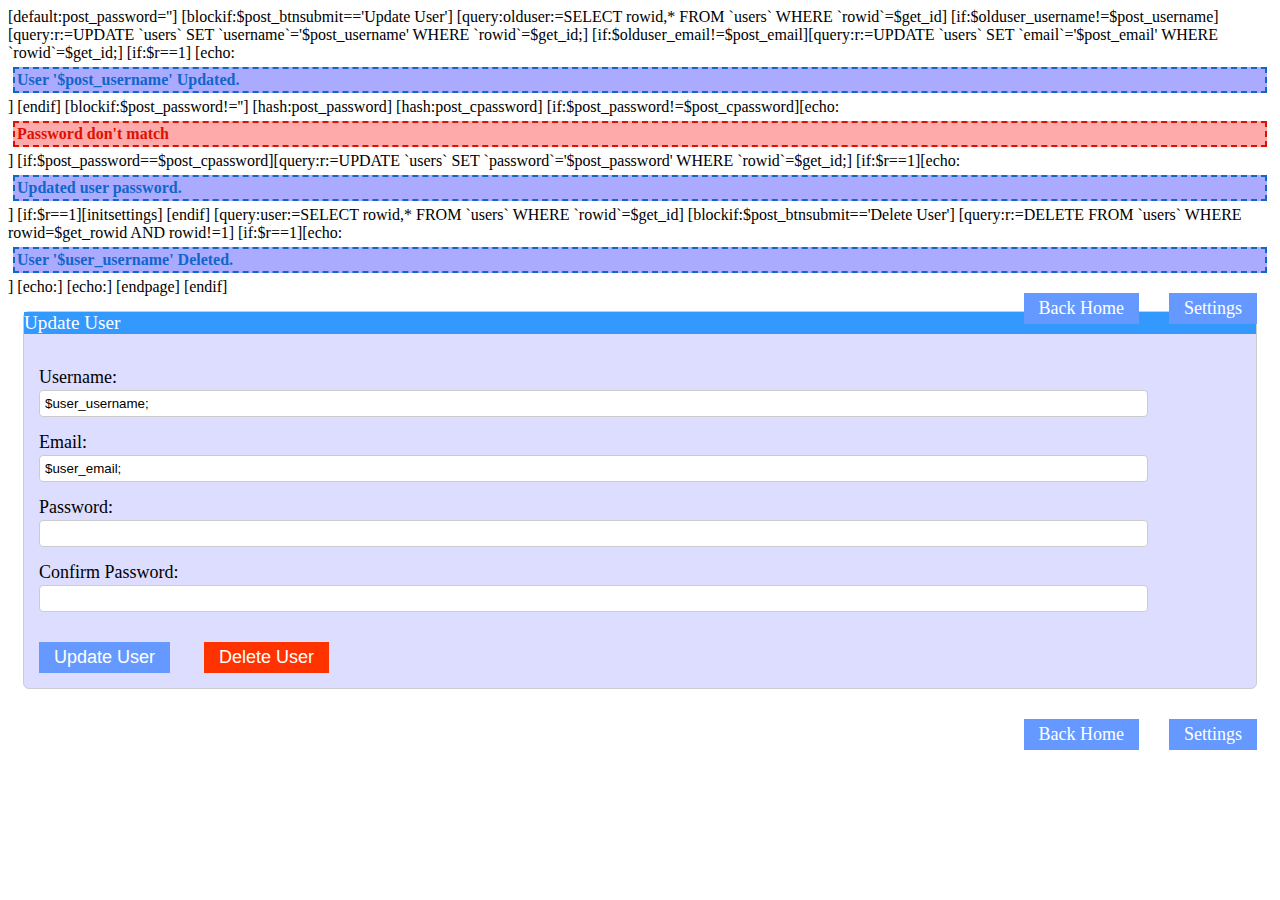
<file: Release/deviceonline/userupdate.htm>
[default:post_password='']
[blockif:$post_btnsubmit=='Update User']
 [query:olduser:=SELECT rowid,* FROM `users` WHERE `rowid`=$get_id]
 [if:$olduser_username!=$post_username][query:r:=UPDATE `users` SET `username`='$post_username' WHERE `rowid`=$get_id;]
 [if:$olduser_email!=$post_email][query:r:=UPDATE `users` SET `email`='$post_email' WHERE `rowid`=$get_id;]
 [if:$r==1]
 [echo:<div class='notice'>User '$post_username' Updated.</div>]
[endif]

[blockif:$post_password!='']
 [hash:post_password]
 [hash:post_cpassword]
 [if:$post_password!=$post_cpassword][echo:<div class='error'>Password don't match</div>]
 [if:$post_password==$post_cpassword][query:r:=UPDATE `users` SET `password`='$post_password' WHERE `rowid`=$get_id;]
 [if:$r==1][echo:<div class='notice'>Updated user password.</div>]
 [if:$r==1][initsettings]
[endif]

[query:user:=SELECT rowid,* FROM `users` WHERE `rowid`=$get_id]

[blockif:$post_btnsubmit=='Delete User']
[query:r:=DELETE FROM `users` WHERE rowid=$get_rowid AND rowid!=1]
[if:$r==1][echo:<div class='notice'>User '$user_username' Deleted.</div>]
[echo:<a class='button' style='float:right;' href='settings.htm'>Settings</a>]
[echo:<a class='button' style='float:right;' href='index.htm'>Back Home</a></body></html>]
[endpage]
[endif]

<html>
<head>
<link href="style.css" rel="stylesheet" type="text/css">
</head>
<body>
<form method='post' action='?id=$get_id;'>
<h1>Update User</h1><br/>
<label>Username:</label><br/><input type='text' name='username' value='$user_username;' /><br/>
<label>Email:</label><br/><input type='text' name='email' value='$user_email;' /><br/>
<label>Password:</label><br/><input type='password' name='password' value='' /><br/>
<label>Confirm Password:</label><br/><input type='password' name='cpassword' value='' /><br/>
<input type='submit' name='btnsubmit' value='Update User' />
<input type='submit' name='btnsubmit' class='delete' value='Delete User' />
</form>
<a class='button' style='float:right;' href='settings.htm'>Settings</a>
<a class='button' style='float:right;' href='index.htm'>Back Home</a>
</body>
</html>
</file>
<file: Release/deviceonline/style.css>
.notice {
	background-color: #AAF;
	margin: 5px;
	padding: 2px;
	border: 2px dashed #16C;
	font-weight: bold;
	color: #16C;
}
.warning {
	background-color: #FFA;
	margin: 5px;
	padding: 2px;
	border: 2px dashed #E93;
	font-weight: bold;
	color: #E93;
}
.error {
	background-color: #FAA;
	margin: 5px;
	padding: 2px;
	border: 2px dashed #D10;
	font-weight: bold;
	color: #D10;
}
label {
	margin-top: 5px;
	margin-right: 15px;
	margin-bottom: 2px;
	margin-left: 15px;
	font-weight: lighter;
	font-size: large;
}
.blueheading{
	display: block;
	font-size: larger;
	font-weight: lighter;
	background-color: #39F;
	color: #FFF;
	padding: 0px;
	margin-top: 0px;
	margin-right: 0px;
	margin-bottom: 15px;
	margin-left: 0px;
}
form h1 {
	display: block;
	font-size: larger;
	font-weight: lighter;
	background-color: #39F;
	color: #FFF;
	padding: 0px;
	margin-top: 0px;
	margin-right: 0px;
	margin-bottom: 15px;
	margin-left: 0px;
}
form {
	margin: 15px;
	padding: 0px;
	background-color:#DDF;
	border-radius: 6px;
	border: 1px solid #CCC;	
}
input{
	margin-top: 2px;
	margin-right: 15px;
	margin-bottom: 15px;
	margin-left: 15px;	
}
select{
	margin-top: 2px;
	margin-right: 15px;
	margin-bottom: 15px;
	margin-left: 15px;
	padding: 5px;
	border: 1px solid #CCC;
	width: 40%;	
	border-radius: 4px;
}
input[type=text] {
	padding: 5px;
	border: 1px solid #CCC;
	width: 90%;
	border-radius: 4px;
}
input[type=text]:focus {
  border: 2px solid #555;
}
input[type=password] {
	padding: 5px;
	border: 1px solid #CCC;
	width: 90%;
	border-radius: 4px;
}
input[type=password]:focus {
  border: 2px solid #555;
}
input[type=submit] {
	border: none;
	background-color: #69F;
	margin: 15px;
	padding-top: 5px;
	padding-right: 15px;
	padding-bottom: 5px;
	padding-left: 15px;
	color: #FFF;
	font-size: large;
	font-weight: lighter;
}
input[type=button] {
	border: none;
	background-color: #69F;
	margin: 15px;
	padding-top: 5px;
	padding-right: 15px;
	padding-bottom: 5px;
	padding-left: 15px;
	color: #FFF;
	font-size: large;
	font-weight: lighter;
}
input[type=submit].delete {
	background-color: #F30;	
}
table {
	border: thin solid #36F; 
	min-width: 200px;	
	margin: 0px;
}
thead td {
	background-color:#06F;
	color:#FFF;
}
.blueheading a{
	color:#FFF;
}
td{
	padding-top: 5px;
	padding-right: 10px;
	padding-bottom: 5px;
	padding-left: 10px;	
}
tr.alt td{
	background-color:#EEF;	
}
a.button{
	margin-top: 2px;
	margin-right: 15px;
	margin-bottom: 15px;
	margin-left: 15px;
	border: none;
	background-color: #69F;
	margin: 15px;
	padding-top: 5px;
	padding-right: 15px;
	padding-bottom: 5px;
	padding-left: 15px;
	color: #FFF;
	font-size: large;
	font-weight: lighter;
	text-decoration: none;
}
</file>
